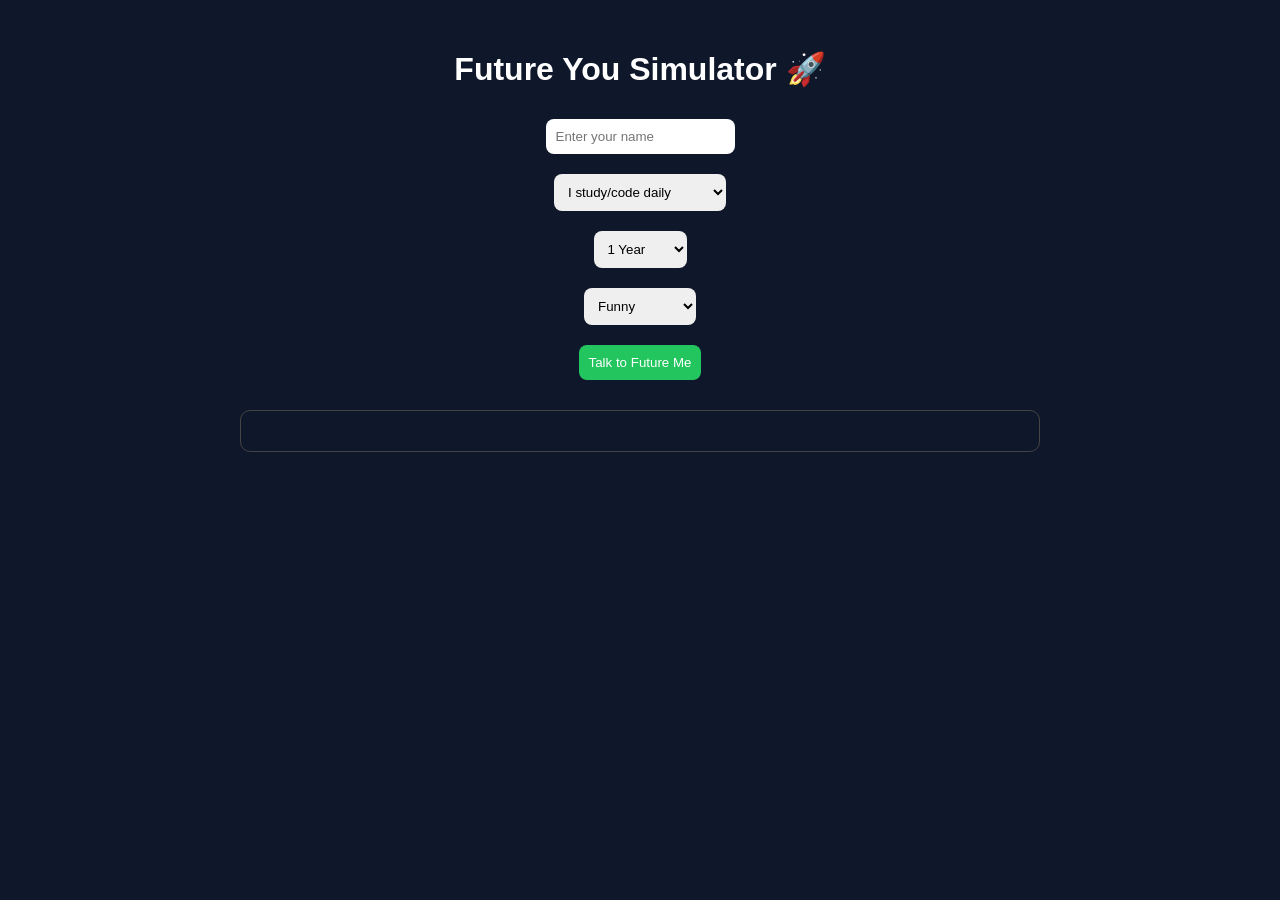
<file: future-you-simulator.html>
<!DOCTYPE html>
<html lang="en">
<head>
<meta charset="UTF-8">
<meta name="viewport" content="width=device-width, initial-scale=1.0">
<title>Future You Simulator</title>
<style>
body {
    font-family: Arial;
    background: #0f172a;
    color: white;
    text-align: center;
}
.container {
    margin-top: 50px;
}
input, select, button {
    margin: 10px;
    padding: 10px;
    border-radius: 8px;
    border: none;
}
button {
    background: #22c55e;
    color: white;
    cursor: pointer;
}
#chat {
    margin-top: 20px;
    padding: 20px;
    border: 1px solid #444;
    width: 60%;
    margin-left: auto;
    margin-right: auto;
    border-radius: 10px;
}
</style>
</head>
<body>
<div class="container">
<h1>Future You Simulator 🚀</h1>

<input type="text" id="name" placeholder="Enter your name"><br>

<select id="habit">
<option value="good">I study/code daily</option>
<option value="average">Sometimes productive</option>
<option value="bad">Mostly procrastinate</option>
</select><br>

<select id="years">
<option value="1">1 Year</option>
<option value="5">5 Years</option>
<option value="10">10 Years</option>
</select><br>

<select id="mode">
<option value="funny">Funny</option>
<option value="strict">Strict</option>
<option value="motivational">Motivational</option>
</select><br>

<button onclick="generateFuture()">Talk to Future Me</button>

<div id="chat"></div>
</div>

<script>
function generateFuture() {
    let name = document.getElementById("name").value;
    let habit = document.getElementById("habit").value;
    let years = document.getElementById("years").value;
    let mode = document.getElementById("mode").value;

    let score = 0;
    if (habit === "good") score = 5;
    else if (habit === "average") score = 2;
    else score = -3;

    let message = "";

    if (score > 3) {
        message = `Hey ${name}, I'm you after ${years} years 😎. Life is great! Your consistency paid off. Keep going!`;
    } else if (score >= 0) {
        message = `Hey ${name}, it's your future self. Things are okay, but you could have done better 😐.`;
    } else {
        message = `Hey ${name}... I'm you after ${years} years 😢. You kept procrastinating. Please change now.`;
    }

    if (mode === "funny") message += " 😂 Also, you still scroll reels too much!";
    if (mode === "strict") message += " ⚠️ Fix your habits immediately.";
    if (mode === "motivational") message += " 💪 You still have time to improve!";

    document.getElementById("chat").innerText = message;
}
</script>
</body>
</html>
</file>
